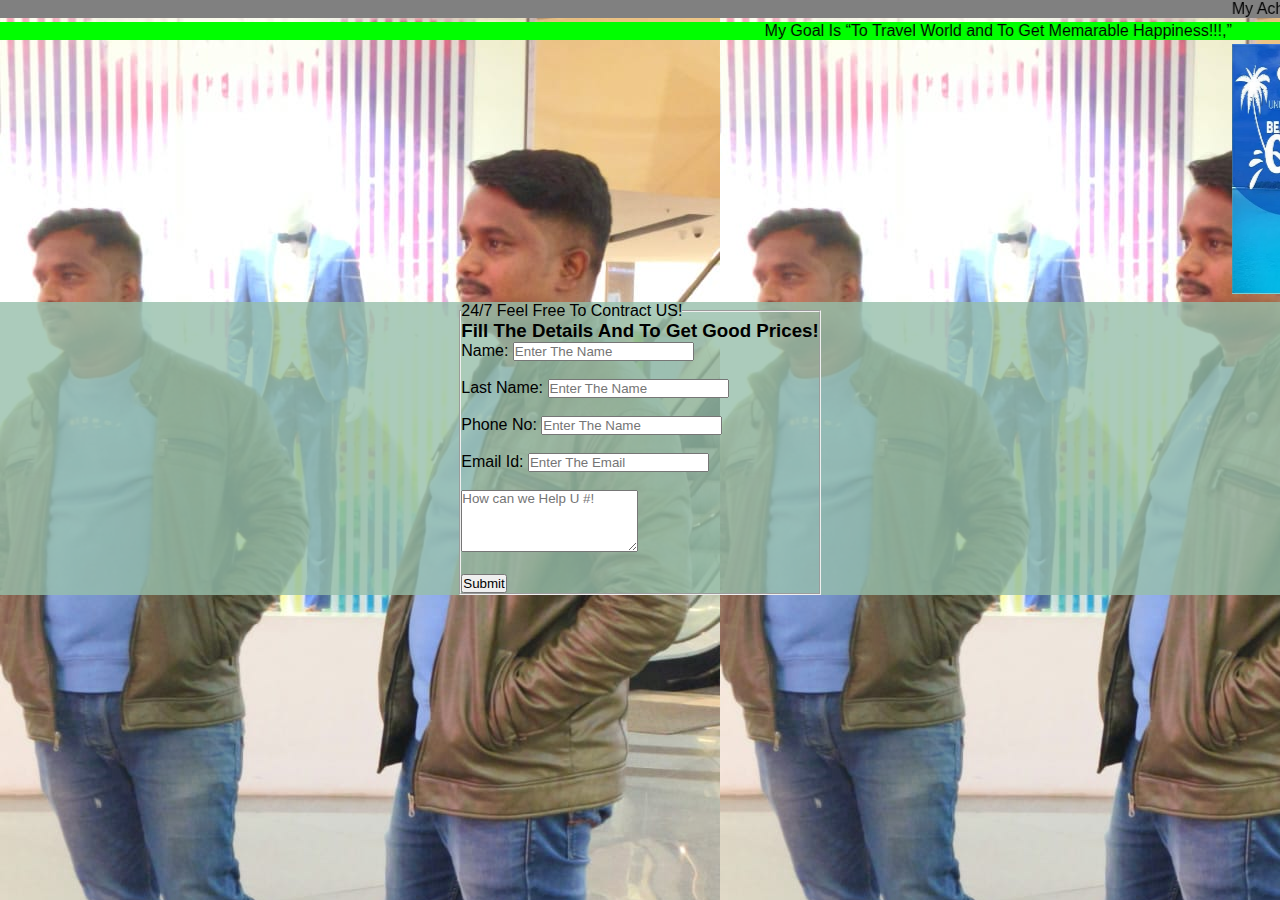
<file: Contact.html>
<!DOCTYPE html>
<html lang="en">
<head>
    <meta charset="UTF-8">
    <meta name="viewport" content="width=device-width, initial-scale=1.0">
    <title>Contract Deatails</title>
    <link rel="stylesheet" href="Contact.css">
</head>
<body>
    
    <div>

    <div class="main">
        <marquee class="marq" bgcolor="gray" direction="left" behavior=scroll loop="">
            My Achievments and Visting The Trending Places!!!
        </marquee>
        <marquee class="marq" bgcolor="lime" behavior=alternate direction="left" loop="">
            My Goal Is  <q>To Travel World and To Get Memarable Happiness!!!,</q>
        </marquee>
    </div>

    <div>
  
        <marquee value="scroll">
       <img src="Goa.avif" width="250px" height="250px">
       <img src="images (1).jpg" width="250px" height="250px">
       <img src="images.jpg"width="250px"height="250Px">
       <img src="Singapore.jpg"width="250px"height="250px">
       <img src="Singapore3.jpg"width="250px"height="250px">
       <img src="Singapre2.jpg" width="250px"height="250px">
       <img src="Singapre2.jpg"width="250px"height="250px">
        </marquee>

    </div>
        
    
      <div class="container">
       <from>
        <fieldset>
            <legend>24/7 Feel Free To Contract US!</legend>
        <h3>Fill The Details And To Get Good Prices!</h3>
           Name: <input type="text" id="name" placeholder="Enter The Name" required><br><br>
      Last Name: <input type="text" id="name" placeholder="Enter The Name" required><br><br>
       Phone No: <input type="text" id="name" placeholder="Enter The Name" required><br><br>
       Email Id: <input type="text" id="name" placeholder="Enter The Email"required><br><br>
                 <textarea id="message" rows="4"placeholder="How can we Help U #!"></textarea><br><br>
                 <button type="submit">Submit</button>
       </fieldset>
       </from>




      </div>
    
    
</body>
</html>
</file>
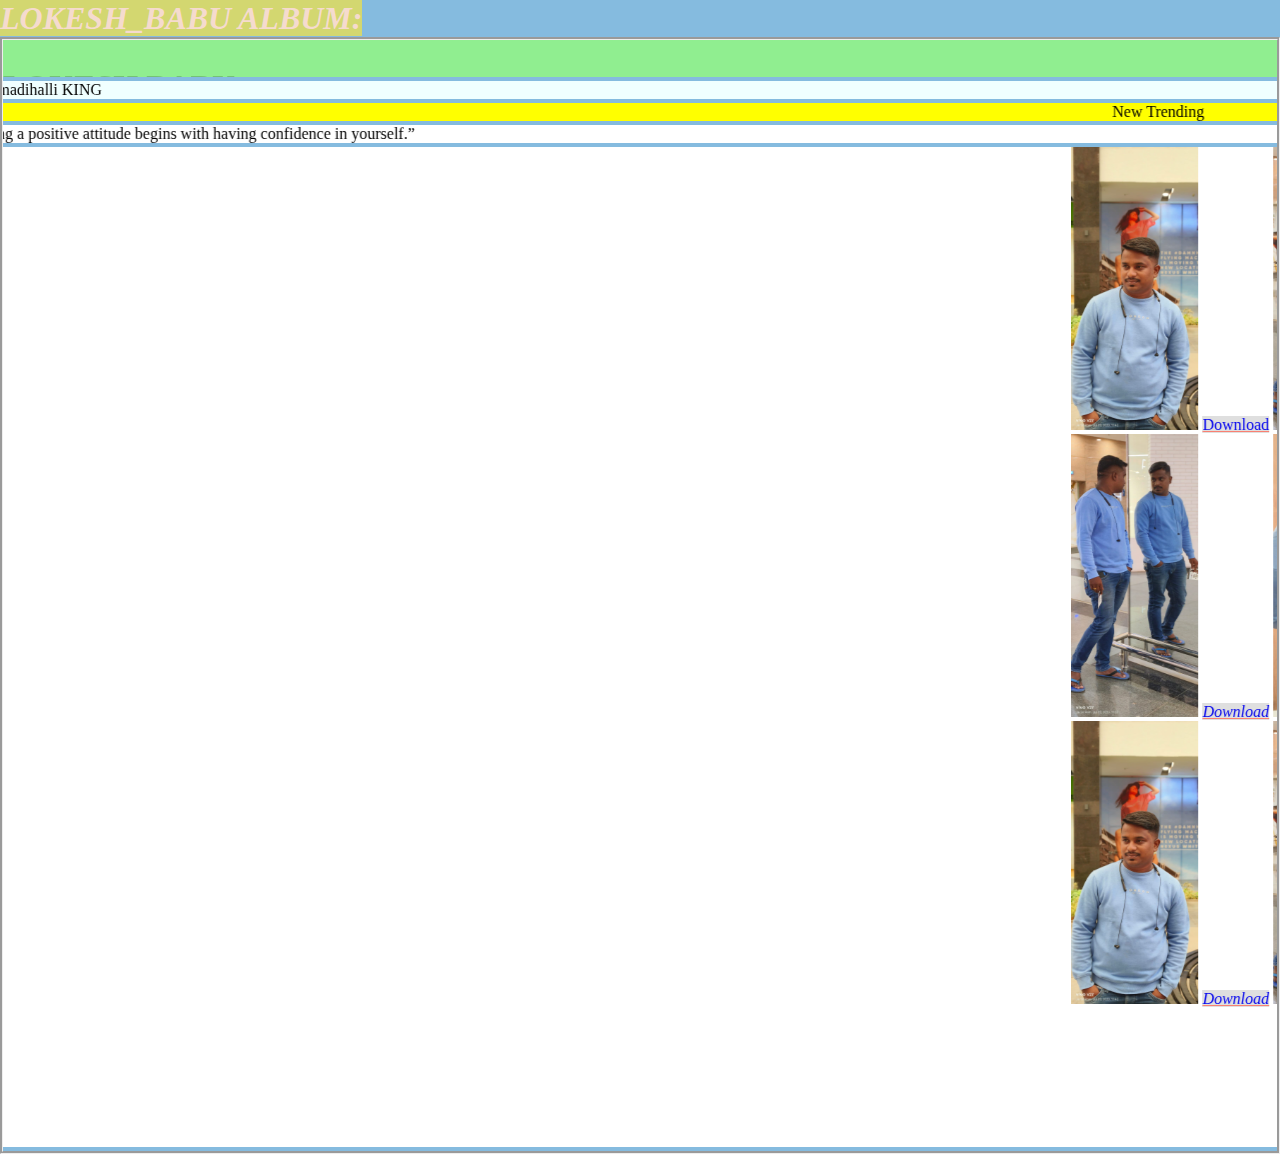
<file: index1.html>
<!DOCTYPE html>
<html lang="en">
<head>
    <meta charset="UTF-8">
    <meta name="viewport" content="width=device-width, initial-scale=1.0">
    <title>Albums</title>
    <link rel="stylesheet" href="index1.css">
    
    </head>
</head>
<body>

    <h1><i>LOKESH_BABU Album:</i></h1>

     <section>
        <div class="Imgscroll">
        <marquee behavior="scroll" direction="up" scrollamount="1" bgcolor="lightgreen"><h1>LOKESH BABU</h1></marquee>
        <marquee behavior="scroll" direction="right" scrollamount="12" bgcolor="azure">Immadihalli KING</marquee>
        <marquee behavior="scroll" direction="left" scrollamount="20" bgcolor="Yellow">New Trending</marquee>
        <marquee behavior="scroll" direction="right" scrollamount="50" bgcolor="white">“Building a positive attitude begins with having confidence in yourself.”</marquee>
         <div>
            <marquee scrollamount="25" bgcolor="white" direction="left" height="1000px" width="100%" hspace="100px" vspace="90px" behavior="slide"scrolldelay="">
                <img src="IMG-20230724-WA0009.jpg" width="10%" height="10%">
                <a href="IMG-20230724-WA0009.jpg" download class="btn"><i class="fa-solid fa-download"></i>Download</a>
                <img src="IMG-20230724-WA0010.jpg" width="10%" height="10%">
                <a href="IMG-20230724-WA0009.jpg" download class="btn"><i class="fa-solid fa-download"></i>Download</a>
                <img src="IMG-20230724-WA0020.jpg" width="10%" height="10%">
                <a href="IMG-20230724-WA0009.jpg" download class="btn"><i class="fa-solid fa-download"></i>Download</a> 
                <img src="IMG-20230724-WA0012.jpg" width="10%" height="10%">
                <a href="IMG-20230724-WA0009.jpg" download class="btn"><i class="fa-solid fa-download">Download</a>
                <img src="IMG-20230724-WA0013.jpg" width="10%" height="10%">
                <a href="IMG-20230724-WA0009.jpg" download class="btn"><i class="fa-solid fa-download"></i>Download</a>
                <img src="IMG-20230724-WA0014.jpg" width="10%" height="10%">
                <a href="IMG-20230724-WA0009.jpg" download class="btn"><i class="fa-solid fa-download"></i>Download</a>
                <img src="IMG-20230724-WA0015.jpg" width="10%" height="10%">
                <a href="IMG-20230724-WA0009.jpg" download class="btn"><i class="fa-solid fa-download"></i>Download</a>
                <img src="IMG-20230724-WA0016.jpg" width="10%" height="10%">
                <a href="IMG-20230724-WA0009.jpg" download class="btn"><i class="fa-solid fa-download"></i>Download</a>
                <img src="IMG-20230724-WA0018.jpg" width="10%" height="10%">
                <a href="IMG-20230724-WA0009.jpg" download class="btn"><i class="fa-solid fa-download"></i>Download</a>
                <img src="IMG-20230724-WA0020.jpg" width="10%" height="10%">
                <div>
                    <img src="IMG-20230724-WA0001.jpg" width="10%" height="10%">
                    <a href="IMG-20230724-WA0009.jpg" download class="btn"><i class="fa-solid fa-download"></i>Download</a>
                    <img src="IMG-20230724-WA0002.jpg" width="10%" height="10%">
                    <a href="IMG-20230724-WA0009.jpg" download class="btn"><i class="fa-solid fa-download"></i>Download</a>
                    <img src="IMG-20230724-WA0003.jpg" width="10%" height="10%">
                    <a href="IMG-20230724-WA0009.jpg" download class="btn"><i class="fa-solid fa-download"></i>Download</a>
                    <img src="IMG-20230724-WA0004.jpg" width="10%" height="10%">
                    <a href="IMG-20230724-WA0009.jpg" download class="btn"><i class="fa-solid fa-download"></i>Download</a>
                    <img src="IMG-20230724-WA0015.jpg" width="10%" height="10%">
                    <a href="IMG-20230724-WA0009.jpg" download class="btn"><i class="fa-solid fa-download"></i>Download</a>
                    <img src="IMG-20230724-WA0006.jpg" width="10%" height="10%">
                    <a href="IMG-20230724-WA0009.jpg" download class="btn"><i class="fa-solid fa-download"></i>Download</a>
                    <img src="IMG-20230724-WA0007.jpg" width="10%" height="10%">
                    <a href="IMG-20230724-WA0009.jpg" download class="btn"><i class="fa-solid fa-download"></i>Download</a>
                    <img src="IMG-20230724-WA0008.jpg" width="10%" height="10%">
                    <a href="IMG-20230724-WA0009.jpg" download class="btn"><i class="fa-solid fa-download"></i>Download</a>
                    <img src="IMG-20230724-WA0009.jpg" width="10%" height="10%">
                    <a href="IMG-20230724-WA0009.jpg" download class="btn"><i class="fa-solid fa-download"></i>Download</a>
                    <img src="IMG-20230724-WA0010.jpg" width="10%" height="10%">
                </div>
                    <div>


                        <img src="IMG-20230724-WA0009.jpg" width="10%" height="10%">
                        <a href="IMG-20230724-WA0009.jpg" download class="btn"><i class="fa-solid fa-download"></i>Download</a>
                        <img src="IMG-20230724-WA0010.jpg" width="10%" height="10%">
                        <a href="IMG-20230724-WA0009.jpg" download class="btn"><i class="fa-solid fa-download"></i>Download</a>
                        <img src="IMG-20230724-WA0020.jpg" width="10%" height="10%">
                        <a href="IMG-20230724-WA0009.jpg" download class="btn"><i class="fa-solid fa-download"></i>Download</a>
                        <img src="IMG-20230724-WA0012.jpg" width="10%" height="10%">
                        <a href="IMG-20230724-WA0009.jpg" download class="btn"><i class="fa-solid fa-download">Download</a>
                        <img src="IMG-20230724-WA0013.jpg" width="10%" height="10%">
                        <a href="IMG-20230724-WA0009.jpg" download class="btn"><i class="fa-solid fa-download"></i>Download</a>
                        <img src="IMG-20230724-WA0014.jpg" width="10%" height="10%">
                        <a href="IMG-20230724-WA0009.jpg" download class="btn"><i class="fa-solid fa-download"></i>Download</a>
                        <img src="IMG-20230724-WA0015.jpg" width="10%" height="10%">
                        <a href="IMG-20230724-WA0009.jpg" download class="btn"><i class="fa-solid fa-download"></i>Download</a>
                        <img src="IMG-20230724-WA0016.jpg" width="10%" height="10%">
                        <a href="IMG-20230724-WA0009.jpg" download class="btn"><i class="fa-solid fa-download"></i>Download</a>
                        <img src="IMG-20230724-WA0018.jpg" width="10%" height="10%">
                        <a href="IMG-20230724-WA0009.jpg" download class="btn"><i class="fa-solid fa-download"></i>Download</a>
                        <img src="IMG-20230724-WA0020.jpg" width="10%" height="10%">
                        </div>
                    </marquee>
            </marquee>
            </div>
        </div>
     </section>
    
</body>
</html>
</file>
<file: Contact.css>
*{
    margin:0;
    padding:0;
    box-sizing: border-box;
    font-family: poppins,sans-serif;
}
.container{
    width:100%;
    height:100%;
    background:rgba(150,190,170,0.8);
    display: flex;
    align-items: center;
    justify-content: center;
    text-justify: newspaper;

    
}
body{

    background-image: url(IMG-20230724-WA0028.jpg);
    background-color: rgba(150,190,170,0.8);
}
</file>
<file: index1.css>
*{
    margin: 0;
    padding:0;

}
body{

    background-color:rgba(120,180,220,0.9);
}
h1 i{
   
    text-align:center;
    color:rgba(250,220,220,0.9);
    text-decoration: solid;
    text-overflow: inherit;
    text-transform: uppercase;
    text-shadow:yellow;
    text-decoration-line:unset;
    background-position: 20%;
    background-color:rgba(220,218,100,0.9)

}

section .Imgscroll{

    image-orientation: flip;
    shape-image-threshold: calc(0.4);
    border-image-outset: 3vh;
    border-style: groove;
    border-top-left-radius: 25% 40% 25px;
    border: width 75px;
    width: fit-content;
}

.btn{

    text-decoration:underline;
    background-color: rgba(220,220,220,0.9);
    text-shadow: 1vh;
    text-size-adjust:inherit;
    text-decoration-color: salmon;
    text-decoration-line: underline;
    text-underline-position: auto;
    background-position: center;
    backface-visibility: visible;
}
</file>
